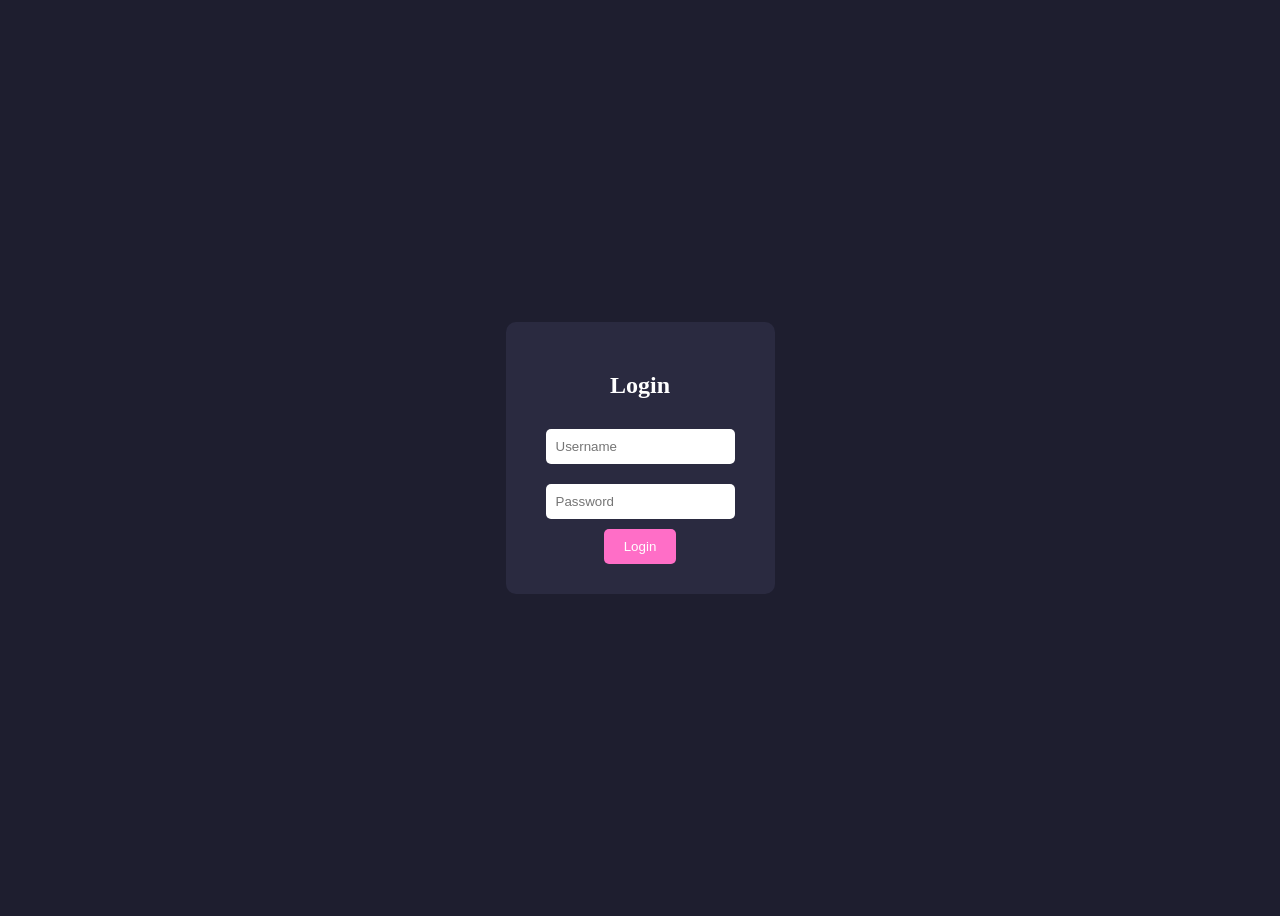
<file: login.html>
<!DOCTYPE html>
<html>
<head>
    <title>Login</title>
    <style>
        body{
            display:flex;
            justify-content:center;
            align-items:center;
            height:100vh;
            background:#1e1e2f;
            color:white;
            font-family:Poppins;
        }
        .box{
            background:#2a2a40;
            padding:30px;
            border-radius:10px;
            text-align:center;
        }
        input{
            margin:10px;
            padding:10px;
            border:none;
            border-radius:5px;
        }
        button{
            padding:10px 20px;
            border:none;
            background:#ff6ec7;
            color:white;
            border-radius:5px;
            cursor:pointer;
        }
    </style>
</head>

<body>
    <div class="box">
        <h2>Login</h2>
        <input type="text" id="user" placeholder="Username"><br>
        <input type="password" id="pass" placeholder="Password"><br>
        <button onclick="login()">Login</button>
    </div>

<script>
function login(){
    let u = document.getElementById("user").value;
    let p = document.getElementById("pass").value;

    if(u === "admin" && p === "1234"){
        localStorage.setItem("loggedIn", "true");
        window.location.href = "index.html";
    } else {
        alert("Wrong login!");
    }
}
</script>

</body>
</html>
</file>
